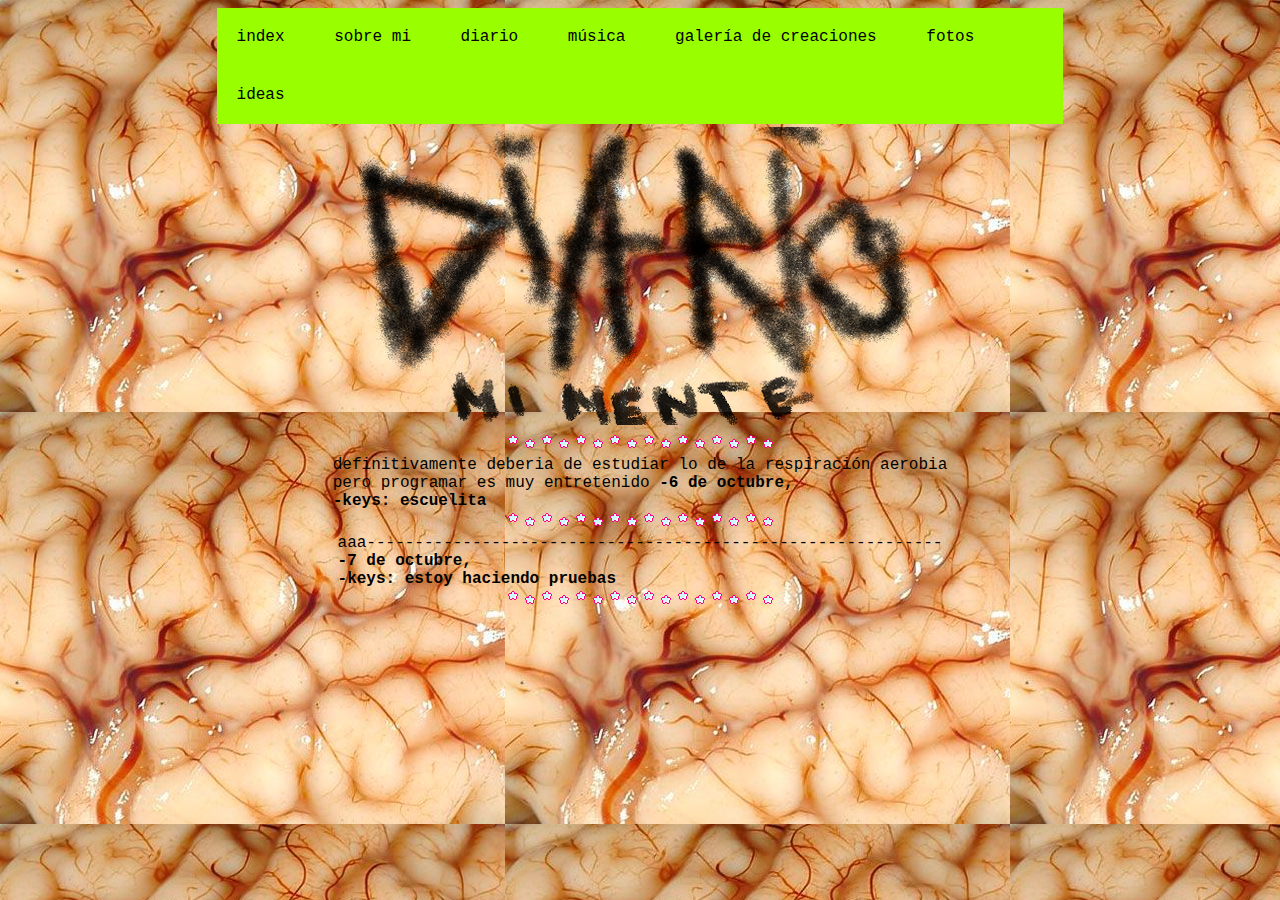
<file: MY WEBSITE/diario.html>
<!DOCTYPE html>
<html lang="en">
<head>
    <meta charset="UTF-8">
    <meta name="viewport" content="width=device-width, initial-scale=1.0">
    <title>Diario</title>
    <link rel="icon" type="image/png" href="ICONODIARIO.gif">
    <link rel="stylesheet" type="text/css" href="cssfordiario.css">   
    <style>
        /* Add your background image CSS here */
        body {
            background-image: url("BRAIN\ BACKGROUNG.jpg");

        
        }
    </style>
</head>
<body>
    <ul class="menu">
        <li><a href="index.html">index</a></li>
        <li><a href="sobre_mi.html">sobre mi</a></li>
        <li><a href="diario.html">diario</a></li>
        <li><a href="music.html">música</a></li>
        <li><a href="creaciones.html">galería de creaciones</a></li>
        <li><a href="fotos.html">fotos</a></li>
        <li><a href="ideas.html">ideas</a></li>
    </ul>


    <CENTER> <table><tr><td background="C:\Users\PC\Pictures\Screenshots\HOJASDEDIARY.png"<center><IMG src="DIARIOTHEME.png" width="600" height="300"></center> </tr></TD><TABLE/>

      <!--DIVISOR DE ESTRELLAS-->  <CENTER><IMG SRC="DIVISORESTRELLAS.gif"></CENTER>  <!--DIVISOR DE ESTRELLAS-->  

    <!---TEMPLATE PARA CUADROS DE TEXTO-->
   <CENTER> <table><tr><td background="C:\Users\PC\Pictures\Screenshots\HOJASDEDIARY.png"
    <BR>
        definitivamente deberia de estudiar lo de la respiración aerobia <br>
         pero programar es muy entretenido
        <b>-6 de octubre,<BR>
    
      -keys: escuelita<BR>
            </table></tr></td> </CENTER>
<!---TEMPLATE PARA CUADROS DE TEXTO!!!-->

 <!--DIVISOR DE ESTRELLAS-->  <CENTER><IMG SRC="DIVISORESTRELLAS.gif"></CENTER>  <!--DIVISOR DE ESTRELLAS-->  
<CENTER> <table><tr><td background="C:\Users\PC\Pictures\Screenshots\HOJASDEDIARY.png"
    <BR>
        aaa------------------------------------------------------------<br>
        <b>-7 de octubre,<BR>
    
      -keys: estoy haciendo pruebas <BR>
            </table></tr></td> </CENTER>
<!---TEMPLATE PARA CUADROS DE TEXTO!!!-->
 <!--DIVISOR DE ESTRELLAS-->  <CENTER><IMG SRC="DIVISORESTRELLAS.gif"></CENTER>  <!--DIVISOR DE ESTRELLAS-->  
    
</body>
</html>
</file>
<file: MY WEBSITE/cssfordiario.css>
body {
    font-family: 'Courier New', Courier, monospace;
    background-color: black;
  }
  
  .menu {
    list-style: none;
    padding: 0;
    background-color: rgb(153, 255, 0);
    width: 67%;
    max-width: 100%;
    margin: auto;
  }
  
  .menu li a {
    text-decoration: none;
    color: black;
    padding: 20px;
    display: block;
  }
  
  .menu li {
    display: inline-block;
    text-align: center;
  }
  
  .menu li a:hover {
    background: rgb(255, 110, 134);
  }
</file>
